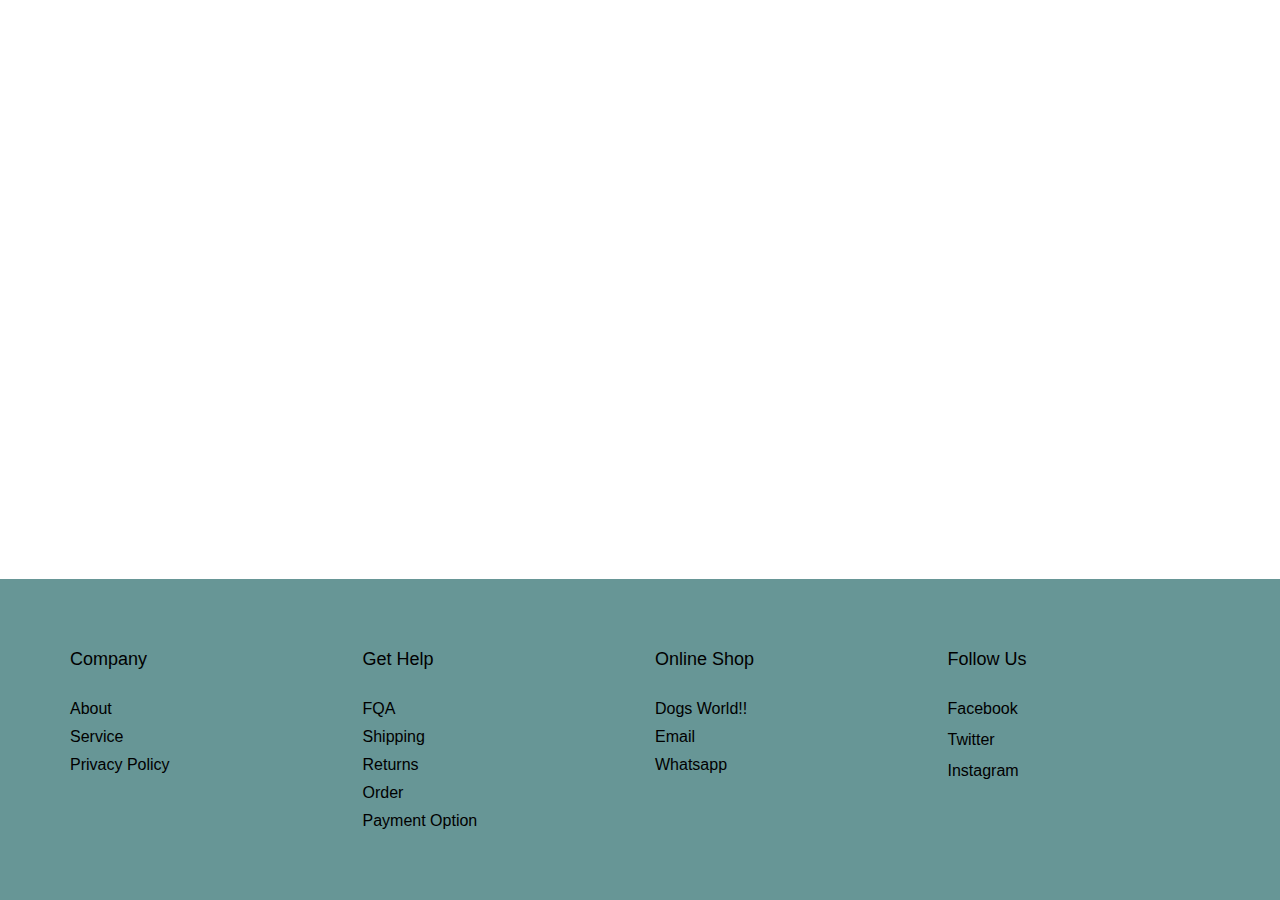
<file: footer/index.html>
<!DOCTYPE html>
<html lang="en">
<head>
    <meta charset="UTF-8">
    <meta name="viewport" content="width=device-width, initial-scale=1.0">
    <title>Footer Design</title>
    <link rel="stylesheet" href="footer.css">
</head>
<body>
    <footer class="footer">
        <div class="container">
            <div class="row">
                <div class="footer-col">
                    <h4>company</h4>
                    <ul>
                        <li><a href="#">about</a></li>
                        <li><a href="#">service</a></li>
                        <li><a href="#">privacy policy</a></li>
                        
                    </ul>
                </div>
                <div class="footer-col">
                    <h4>get help</h4>
                    <ul>
                        <li><a href="#">FQA</a></li>
                        <li><a href="#">shipping</a></li>
                        <li><a href="#">returns</a></li>
                        <li><a href="#">order</a></li>
                        <li><a href="#">payment option</a></li>
                    </ul>
                </div>
            <div class="footer-col">
                <h4>online shop</h4>
                <ul>
                    <li><a href="#">Dogs world!!</a></li>
                    <li><a href="#">Email</a></li>
                    <li><a href="#">Whatsapp</a></li>
                    

                    


                </ul>
            </div>
            <div class="footer-col">
                <h4>follow us</h4>
                <ul>
                <div class="social-links">
                 <li>   <a href="#">facebook</a></li>
                  <li>  <a href="#">twitter</a></li>
                  <li> <a href="#">instagram</a></li>
                  
                </div>
                </ul>
            </div>
            </div>
        </div>
    </footer>
    
</body>
</html>
</file>
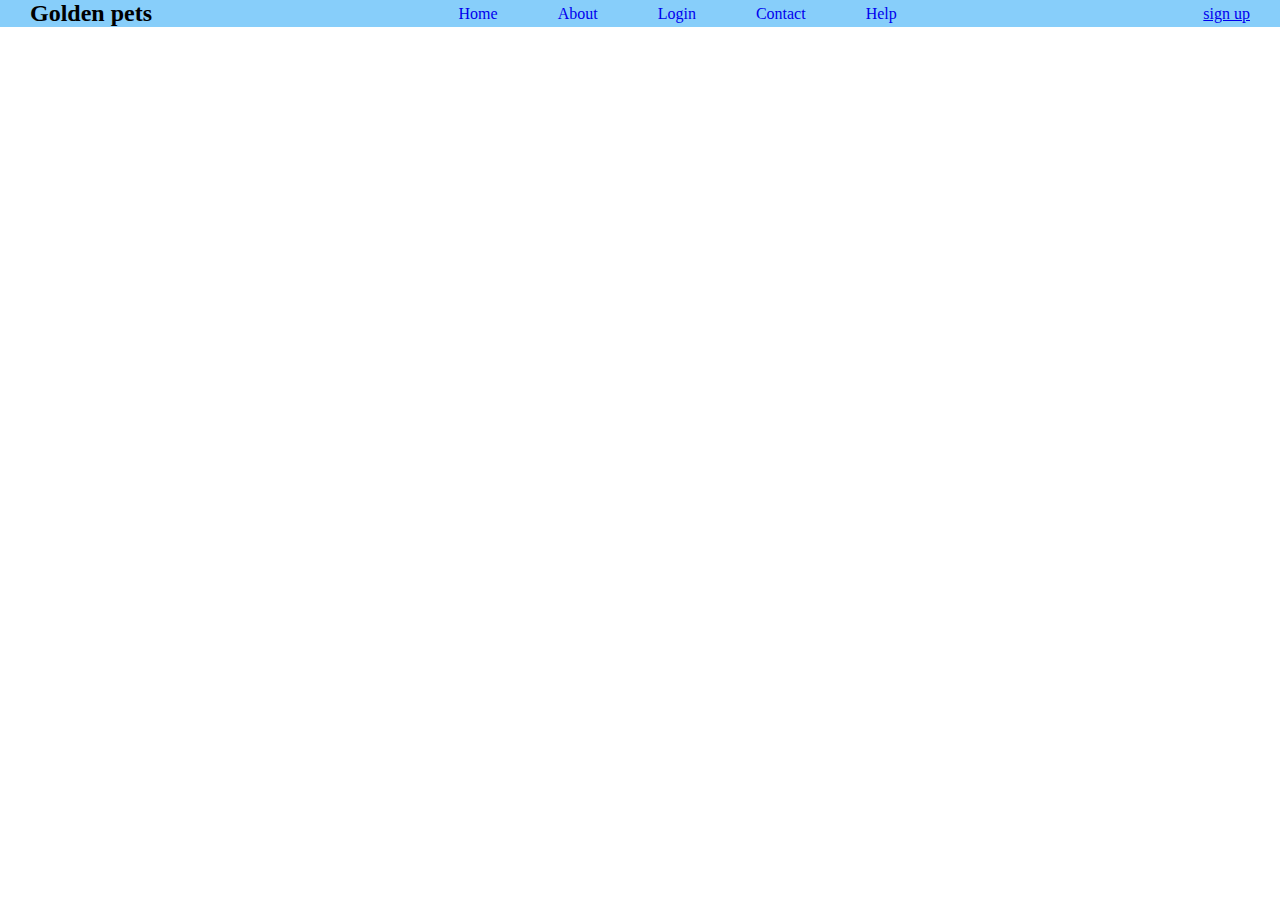
<file: navbar/index.html>
<!DOCTYPE html>
<html lang="en">
<head>
   <meta charset="UTF-8"/>
   <meta http-equiv="X-UA-Compatible" content="IE-edge"/>
   <meta name="viewport" content="width=device-width, initial-scale=1.0"/>
   <title>Document</title>
   <link rel="stylesheet" href="nav.css">
</head>
<body>
   <nav>
       <h2>Golden pets</h2>
       <ul>
           <li><a href="C:\Users\u\Desktop\petsnav\nav.html">Home</a></li>
           <li><a href="#">About</a></li>
           <li><a href="C:\Users\u\Desktop\petsnav\login">Login</a></li>
           <li><a href="C:\Users\u\Desktop\petsnav\contact.html">Contact</a></li>
           <li><a href="https://support.google.com/sites/?hl=en#topic=7184580">Help</a></li>
           
           
       </ul> 

       <form action="">
         <button<li><a class href="C:\Users\u\Desktop\petsnav\signup.html">sign up</a></li></button>
 
       

       </form>
   </nav>
   <p></p>
</body>
</html>
</file>
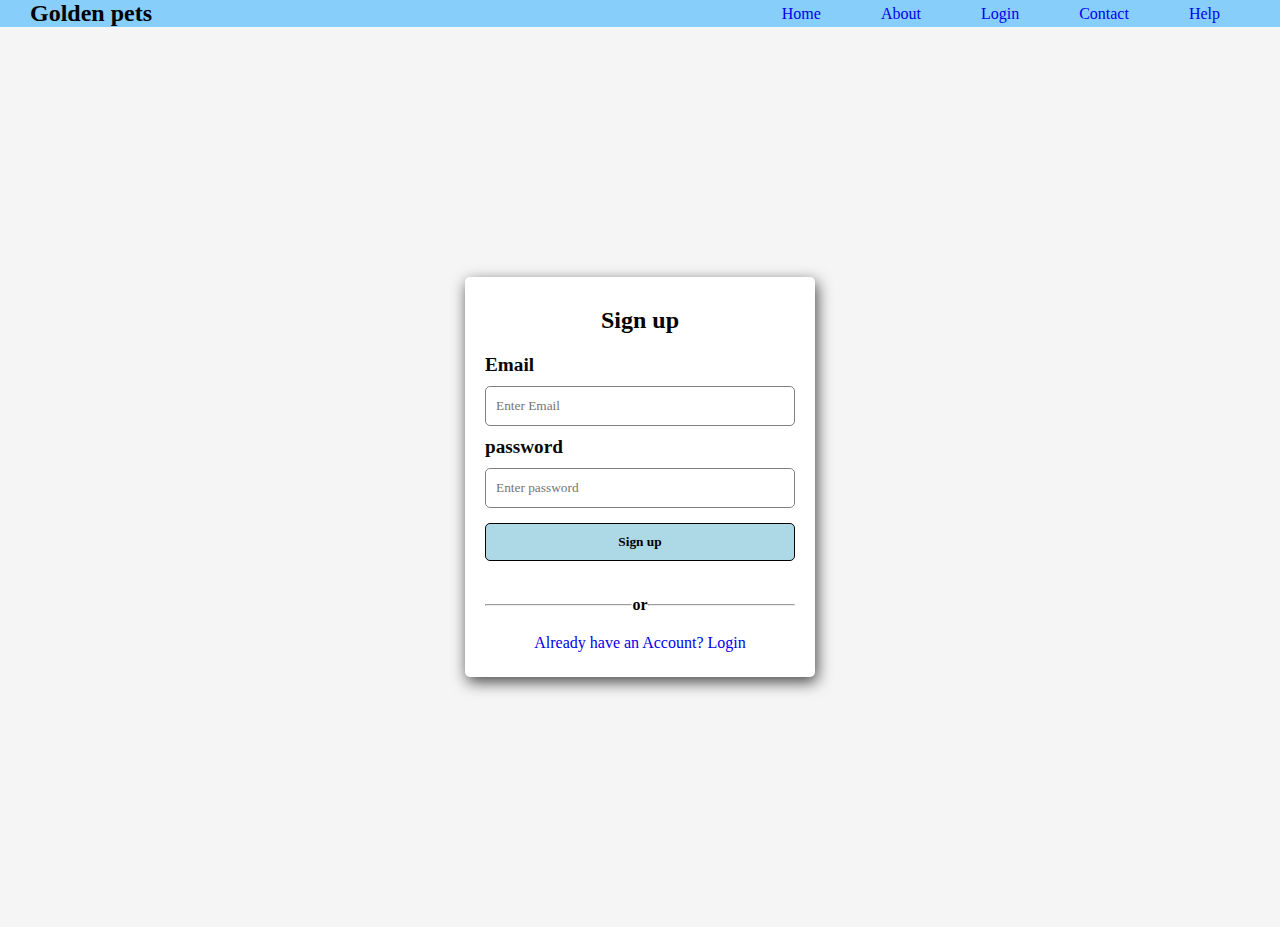
<file: signup/index.html>
<!DOCTYPE html>
<html lang="en">
<head>
   <meta charset="UTF-8"/>
   <meta http-equiv="X-UA-Compatible" content="IE-edge"/>
   <meta name="viewport" content="width=device-width, initial-scale=1.0"/>
   <title>Document</title>
   <link rel="stylesheet" href="signup.css">
</head>
<body>
   <nav>
       <h2>Golden pets</h2>
       <ul>
           <li><a href="C:\Users\u\Desktop\petsnav\nav.html">Home</a></li>
           <li><a href="#">About</a></li>
           <li><a href="C:\Users\u\Desktop\petsnav\login.html">Login</a></li>
           <li><a href="C:\Users\u\Desktop\petsnav\contact.html">Contact</a></li>
           <li><a href="https://support.google.com/sites/?hl=en#topic=7184580">Help</a></li>
           
       </ul> 

      
   </nav>
</body>
</html>
<!DOCTYPE html>
<html lang="en">
<head>
    <meta charset="UTF-8">
    <meta name="viewport" content="width=device-width, initial-scale=1.0">
    <title>Document</title>
    <link rel="stylesheet" href="signup.css">
</head>
<body>
    <div class="container">
        <div class="signup">
            <h2>Sign up</h2>
            <div class="signup-options">
            </div>
           <form action="">
            <div>
                <label for="">Email</label>
                <input type="email" name="" id="" placeholder="Enter Email"/>
            
            </div>
            <div> 
                <label for="">password</label>
                <input type="password" name="" id="" placeholder="Enter password"/>
            </div>
            <button>Sign up</button>
            <div class="or">
                <hr/>
                <p>or</p>
                <hr/>
            </div>
            <a href="#">Already have an Account?
                Login
            </a>
        </form>
            </div>

        </div>
    </div>

</body>
</html>
</file>
<file: footer/footer.css>
*{
    margin: 0;
    padding: 0;
    box-sizing: border-box;
}
body{
    font-family:' Poppins', sans-serif;
}
.container{
    max-width: 1170px;
    background-color:rgb(103, 150, 150);
    margin: auto;
}
.row{
    display: flex;
    flex-wrap: wrap;

}
ul{
    list-style: none;

}
.footer{
    position: fixed;
    width: 100%;
    left: 0;
    bottom: 0;
    background-color:rgb(103, 150, 150);
    padding: 70px 0;

}
.footer-col{
    width: 25%;
    padding: 0 15px;

}
.footer-col h4{
    font-size: 18px;
    color:black;
    text-transform: capitalize;
    margin-bottom: 30px;
    font-weight: 500;
    position: relative;

}
.footer-col h4::before{
    content: '';
    position: absolute;
    left: 0;
    bottom: -10px;
    background-color:rgb(103, 150, 150);
    height: 2px;
    box-sizing: border-box;
    width: 50px;
}
    

.footer-col ul li:not(:last-child){
    margin-bottom: 10px;
}
.footer-col ul li a{
    font-size: 16px;
    text-transform: capitalize;
    color:black;
    text-decoration: none;
    font-weight:300;
    color:black;
    display: block;
    transition: all 0.3s ease;

}
.footer-col .social-links a{
    display:inline-block ;
    font-size: 16px;
    font-weight: 300;
    margin: 0 10px 3px 0;
    text-transform: capitalize;
    list-style: none;
    text-decoration: none;
    color:black;
    color:black;
    text-align: center;
    position: relative;
    text-align: center;
    
}
</file>
<file: navbar/nav.css>
* {
    margin: 0;
    padding: 0;
    box-sizing: border-box;
    font-family: century;
}
body{
    
    background-image: url(https://www.pixelstalk.net/wp-content/uploads/2016/04/Dog-backgrounds-pictures-images.jpg);
    background-size: 90%;
}
    
    
    

    
nav{
    
    display: flex;
    background-color:lightskyblue;
    justify-content: space-between;
    align-items: center;
    padding:0  30px;

}
nav ul{
    display: flex;
}
nav ul{
    list-style-type:none;
    
}
nav ul li{
    margin: 0 10px;
    padding: 1px 20px;
}
nav ul li a{
    
    text-decoration: none;
}
nav ul li a:hover{
    color: white;
}

.box .signin_button{
    padding: 0px 5px;
    display: flex;
    text-align: center;

    border-radius: 10px;
    border: none;
    outline: none;
}
.signup{
    text-decoration: none;

    background-color:none;}
</file>
<file: signup/signup.css>
*{
    margin:0;
    padding:0;
    box-sizing: border-box;}

.container{
    width: 100%;
    height: 100vh;
    display: flex;
    justify-content: center;
    align-items: center;

}
.signup{
    width: 350px;
    background-color:#fff;
    box-shadow: 2px 5px 15px rgba(0, 0, 0, 0.719);
    padding : 20px ;
    border-radius : 5px;
}
.signup h2{
    text-align: center;
    margin: 10px;
}
.signup-options{
    display: flex;
    justify-content: center;
    align-items: center;
}



.or{
    display: flex;
    align-items: center;
    font-weight: bold;
    margin: 20px 0;
}
.or hr{
    width: 100%;
    margin: 0;
    font-weight: bold;
    background-color: grey;
}
label{
    display: block;
    margin: 10px 0;
    color: #070707;
    font-size: 1.2rem;
    font-weight: bold;
}
    input{
        width: 100%;
        height: 40px;
        border-radius: 5px;
        border: 1px solid grey;
        padding:0 10px
    }
     
     button{
        width: 100%;
        padding:10px 10px;
        margin: 15px 0px;
        
        text-align: center;
        color: black;
        background-color: lightblue;
        font-weight: bold;
        border-radius: 5px;
        border:1px solid black
     }
     
     
     .signup a {
        margin: 5px 0px;
        text-decoration: none;
        text-align:center;
        display: block;
        font-size: 1rem;
     }
     * {
        margin: 0;
        padding: 0;
        box-sizing: border-box;
        font-family: century;
    }
    body{
        background-color: whitesmoke;
    }
        
        
        
    
        
    nav{
        
        display: flex;
        background-color:lightskyblue;
        justify-content: space-between;
        align-items: center;
        padding:0  30px;
    
    }
    nav ul{
        display: flex;
    }
    nav ul{
        list-style-type:none;
        
    }
    nav ul li{
        margin: 0 10px;
        padding: 1px 20px;
    }
    nav ul li a{
        
        text-decoration: none;
    }
    nav ul li a:hover{
        color: white;
    }
    
    .box .signin_button{
        padding: 0px 5px;
        display: flex;
        text-align: center;
    
        border-radius: 10px;
        border: none;
        outline: none;
    }
    .signup{
        text-decoration: none;
    
        background-color:none;}
</file>
